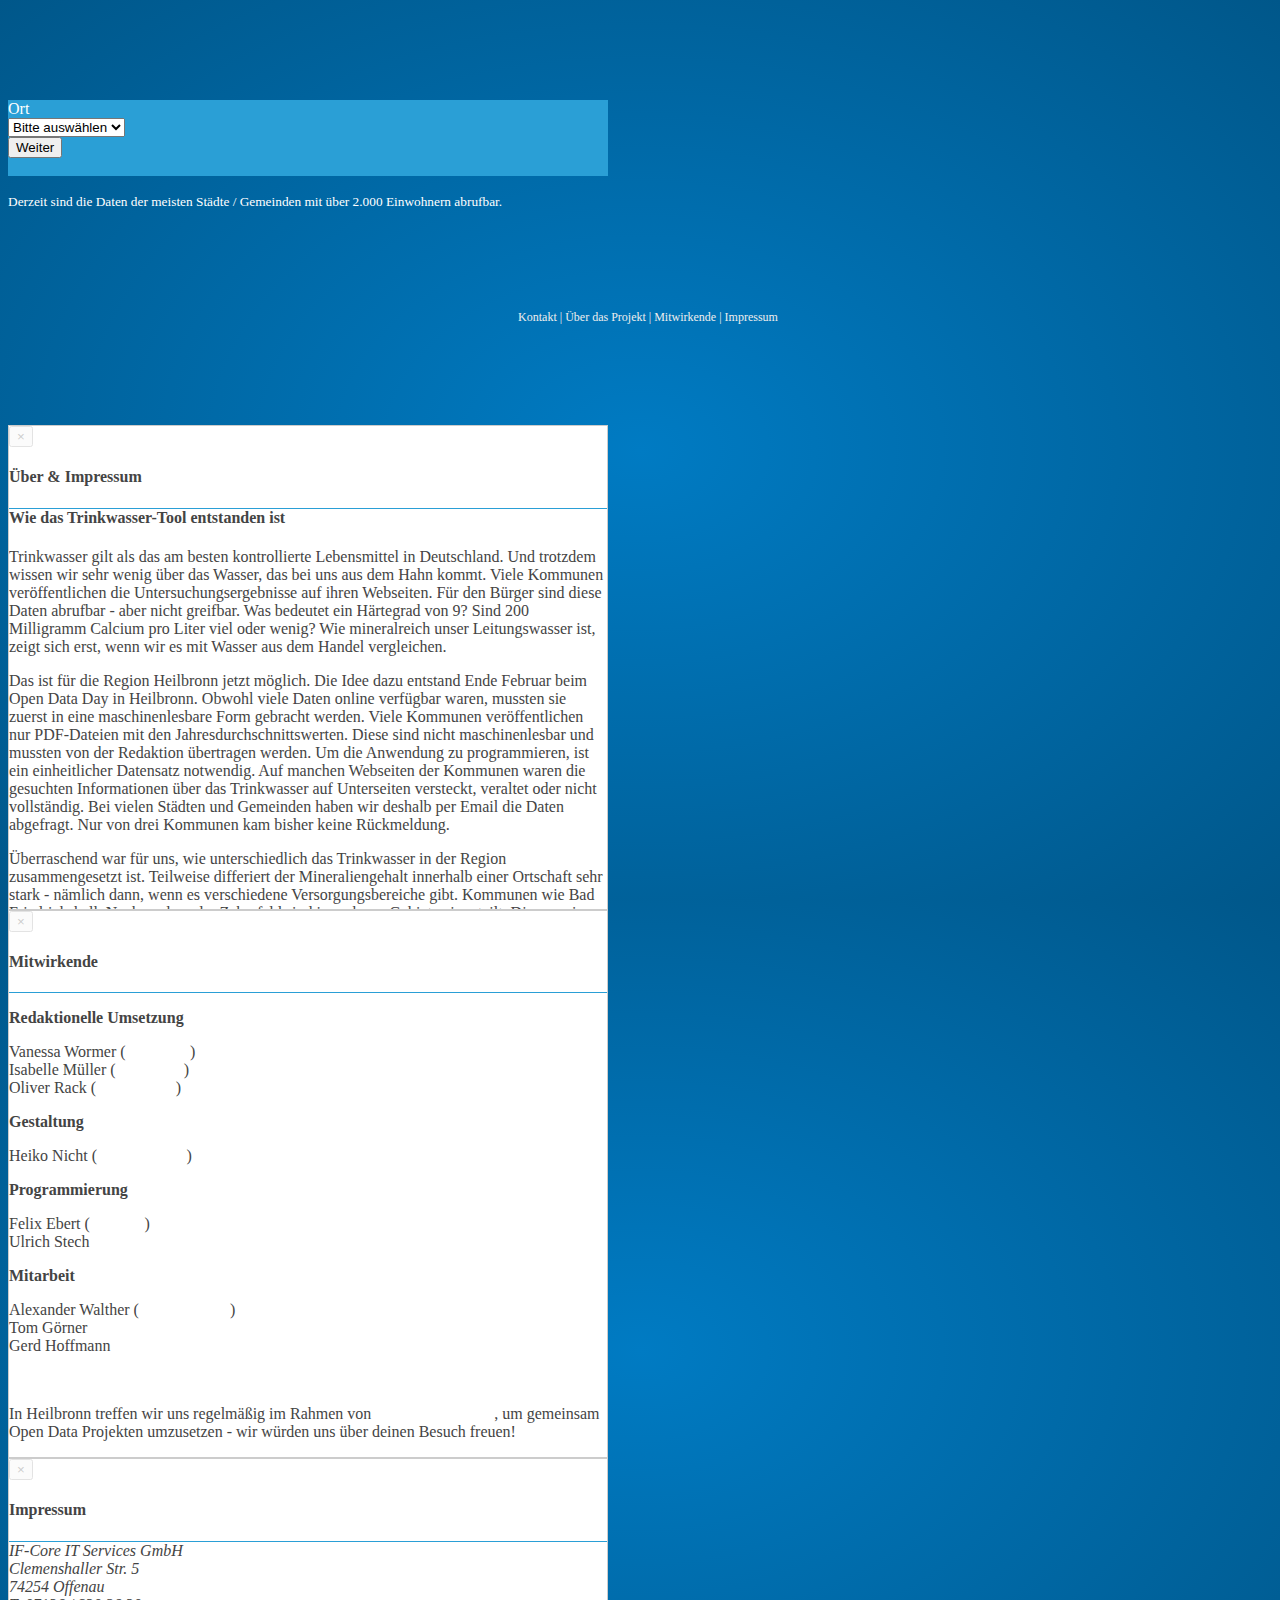
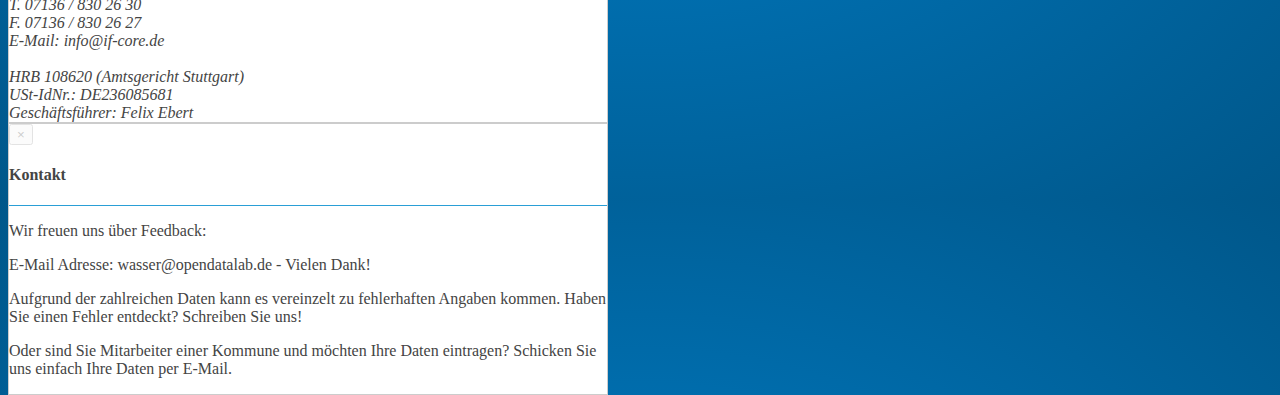
<file: mannheim.html>
<!DOCTYPE html>
<html>
<head>
    <meta http-equiv="Content-Type" content="text/html; charset=UTF-8"/>
    <meta charset="utf-8"/>
    <meta name="viewport" content="width=device-width, initial-scale=1.0">
    <meta http-equiv="X-UA-Compatible" content="IE=edge">

    <title>Was steckt in meinem Leitungswasser?</title>
    <meta name="description"
          content="Weißt du eigentlich, wie gut das Trinkwasser an deinem Wohnort ist? Hier kannst du es herausfinden - für die Region Rhein-Neckar"/>

    <link rel="stylesheet" href="css/3632ede4.tw-mannheim.min.css">

    <!--[if gte IE 9]>
    <style type="text/css">
        .gradient {
            filter: none;
        }
    </style>
    <![endif]-->
</head>
<body class="bg-gradient state-1">
<div class="container">
    <div class="pull-right hidden-xs">
        <h1 style="display:none">
            <small>Region Rhein-Neckar</small>
        </h1>
    </div>
    <h1 style="display:none">Was steckt in meinem Leitungswasser?</h1>

    <div class="choose-location">
        <div class="well choose-location-well">
            <form class="form-horizontal form-choose-location" role="form">
                <div class="form-group select-city">
                    <label for="city" class="col-sm-2 control-label">Ort</label>

                    <div class="col-sm-10">
                        <select id="city" class="city form-control">
                            <option value="">Bitte auswählen</option>
                        </select>
                    </div>
                </div>
                <div class="form-group select-district" style="display:none;">
                    <label for="district" class="col-sm-2 control-label">Ortsteil</label>

                    <div class="col-sm-10">
                        <select id="district" class="district form-control">
                        </select>
                    </div>
                </div>
                <div class="form-group select-street" style="display:none;">
                    <label for="streetZone" class="col-sm-2 control-label">Straße</label>

                    <div class="col-sm-10">
                        <select id="streetZone" class="streetZone form-control">
                        </select>
                    </div>
                </div>
                <div class="form-group">
                    <div class="col-sm-offset-2 col-sm-10">
                        <button type="submit" class="btn btn-warning">
                            <span class="glyphicon glyphicon-chevron-right"></span> Weiter
                        </button>
                    </div>
                </div>
            </form>
            <br/>
        </div>

        <p>
            <small>Derzeit sind die Daten der meisten Städte / Gemeinden mit über 2.000 Einwohnern abrufbar.</small>
        </p>
    </div>

    <div class="results" style="display:none;">
        <form class="form-inline form-choose-location-quick">
            <div class="form-group">
                <select class="city form-control"></select>
            </div>
            <div class="form-group select-district">
                <select class="district form-control"></select>
            </div>
            <div class="form-group select-street">
                <select class="streetZone form-control"></select>
            </div>
        </form>


        <ul class="nav nav-tabs responsive">
            <li class="nav-li-main"><a data-toggle="tab" data-attribute="natrium">Natrium</a></li>
            <li class="nav-li-main"><a data-toggle="tab" data-attribute="kalium">Kalium</a></li>
            <li class="nav-li-main"><a data-toggle="tab" data-attribute="calcium">Calcium</a></li>
            <li class="nav-li-main"><a data-toggle="tab" data-attribute="magnesium">Magnesium</a></li>
            <li class="nav-li-main"><a data-toggle="tab" data-attribute="chlorid">Chlorid</a></li>
            <li class="nav-li-main"><a data-toggle="tab" data-attribute="nitrat">Nitrat</a></li>
            <li class="nav-li-main"><a data-toggle="tab" data-attribute="sulfat">Sulfat</a></li>
            <li class="nav-li-main"><a data-toggle="tab" data-attribute="hardness">Härte</a></li>
            <li class="nav-li-main"><a data-toggle="tab" data-attribute="info"><span
                    class="glyphicon glyphicon-info-sign"></span> Fragen und Antworten</a></li>
        </ul>

        <div class="alert alert-warning result-without-value" style="display:none;">
            Es liegen leider keine Werte für diesen Inhaltsstoff vor.
        </div>

        <div class="result-with-value">
            <div class="row">
                <div class="col-lg-12 col-md-12">
                    <div class="section section-explanation">
                        <div class="row gauge-glass-container" style="display:none;">
                            <div class="col-lg-6 col-md-6 col-sm-6 col-xs-7">
                                <div class="attribute-description attribute-description-natrium" style="display:none;">
                                    <p>Natrium reguliert den Wasserhaushalt.</p>

                                    <p>Wieviel Natrium für wen geeignet ist, hängt stark vom Einzelnen ab: Sportlern ist
                                        natriumreiches Wasser zu empfehlen, Menschen mit Bluthochdruck oder Säuglinge
                                        sollten natriumarmes Wasser (weniger als 20 Milligramm pro Liter) trinken.</p>

                                    <p>Ein Mangel an Natrium äußert sich in körperlicher Schwäche, Übelkeit und
                                        Muskelkrämpfen bis hin zum Kreislaufkollaps.</p>

                                    <p>Empfohlen sind mindestens 550 mg Natrium pro Tag. Für eine ärztlich empfohlene
                                        natriumarme Ernährung oder für Säuglinge sind weniger als 20 mg/l Natrium
                                        geeignet.</p>
                                </div>
                                <div class="attribute-description attribute-description-kalium" style="display:none;">
                                    <p>Kalium hält den Wasser- und Elektrolythaushalt im Gleichgewicht, reguliert den
                                        Blutdruck und ist wichtig für einen regelmäßigen Herzschlag sowie die
                                        Nerven.</p>

                                    <p>Zu einem Kaliummangel kann es nach größeren Flüssigkeitsverlusten, z. B. durch
                                        lang andauernde Durchfallerkrankungen, Erbrechen
                                        oder längere Einnahme von Entwässerungs- und Abführmitteln.</p>

                                    <p>Ein zu hoher Kaliumgehalt im Blut kann zu Herzversagen führen, da Kalium die
                                        Kontraktion des Herzmuskels hemmt.</p>
                                </div>
                                <div class="attribute-description attribute-description-calcium" style="display:none;">
                                    <p>Calcium wird zur Bildung der Knochen und Zähne gebraucht. Auch für die Muskeln
                                        und die Blutgerinnung ist Calcium wichtig.</p>

                                    <p>An Calcium mangelt es oft, was was zu einer Verringerung der Knochenfestigkeit
                                        und damit zu Osteoporose führen kann.</p>
                                </div>
                                <div class="attribute-description attribute-description-magnesium"
                                     style="display:none;">
                                    <p>Magnesium beeinflusst den Energiestoffwechsel, das Zusammenspiel von Nerven auf
                                        Muskeln, für den Eiweißaufbau sowie und die
                                        Knochenmineralisation. Außerdem ist es für die Aktivierung von über 300 Enzymen
                                        im Stoffwechsel verantwortlich.</p>

                                    <p>Ein Zuviel an Magnesium ist sehr unwahrscheinlich. In großen Mengen bewirkt der
                                        Mineralstoff einen weicheren Stuhl.</p>
                                </div>
                                <div class="attribute-description attribute-description-chlorid" style="display:none;">
                                    <p>Chlorid ist ein Bestandteil von Kochsalz und ist daher für die Regulation des
                                        Wasserhaushaltes mitverantwortlich. Auch für die
                                        Nerven, das Herz und die Muskeln sowie den Säure-Basenhaushalt ist Chlorid
                                        wichtig.</p>

                                    <p>Da es in vielen Lebensmitteln vorkommt, wird meist mehr als genügend Chlorid
                                        aufgenommen. Eine dauerhafte Überversorgung mit
                                        Chlorid kann zu Bluthochdruck führen.</p>
                                </div>
                                <div class="attribute-description attribute-description-nitrat" style="display:none;">
                                    <p>Nitrat wird im Körper in giftiges Nitrit umgewandelt. Zudem können aus Nitriten
                                        krebserregende Nitrosamine entstehen.</p>

                                    <p>Das Nitrit selbst kann eine Sauerstoffunterversorgung aller Organe und Gewebe
                                        bewirken. Säuglinge sind hierfür besonders anfällig.</p>

                                    <p>Daher beträgt der Grenzwert in Mineralwasser 50 mg/l. Die im Trinkwasser der
                                        Region enthaltenen Nitratwerte liegen mit 5 bis 38 mg/l unter dem Grenzwert und
                                        sind daher als unbedenklich einzustufen.</p>

                                    <p>Zum Vergleich: Bodensee-Wasser enthält nur 4 mg Nitrat pro Liter.</p>
                                </div>
                                <div class="attribute-description attribute-description-sulfat" style="display:none;">
                                    <p>Sulfate wirken verdauungsfördernd, ab einem Gehalt von 1200 mg/l sogar
                                        abführend.</p>

                                    <p>Enthält ein Mineralwasser mehr als 1200 mg/l und gleichzeitig hohe
                                        Kontentrationen an Mineralstoffen wie Magnesium, Calcium,
                                        Flourid, Hydrogencarbonat sowie Kohlendioxid, wird es als Heilwasser
                                        bezeichnet.</p>

                                    <p>Säuglinge und Patienten mit Erkrankungen des Verdauungstraktes und Neigung zur
                                        Bildung von Harnsäuresteinen sollten jedoch wenig
                                        Sulfat zu sich nehmen (Gehalt < 240 mg/l).</p>

                                    <p>Doch auch Wasser mit wenig Sulfat hat etwas Gutes: Es wird geschmacklich meist
                                        positiv empfunden. Hohe Sulfatgehalte hingegen
                                        äußern sich in einem süßen bis bitterem Geschmack.</p>
                                </div>
                                <br/>

                                <p>
                                    <button type="button" class="btn btn-warning switch-to-section hidden-xs"
                                            data-section="compare"><span
                                            class="glyphicon glyphicon-chevron-right"></span> Vergleich mit
                                        Mineralwasser
                                    </button>
                                </p>
                            </div>
                            <div class="col-lg-6 col-md-6 col-sm-6 col-xs-5">
                                <svg class="gauge-glass-img pull-right" xmlns="http://www.w3.org/2000/svg" version="1.1"
                                     viewBox="0 0 186 837" preserveAspectRatio="xMinYMin meet">
                                    <text class="gauge-unit" x="78" y="175" text-anchor="left">mg/l</text>

                                    <path class="gauge-glass"
                                          d="M145.993,832.667H38.398
											c-16.112,0-15.916-16.613-15.916-16.613V158.107c-8.89,0-16.094-7.203-16.094-16.092v-7.179c0-8.887,7.204-16.094,16.094-16.094
											h139.661c8.887,0,16.094,7.207,16.094,16.094v7.179c0,8.889-7.207,16.092-16.094,16.092l-0.178,657.84
											C161.966,815.947,162.999,832.667,145.993,832.667z"/>

                                    <g class="gauge-values">
                                        <defs>
                                            <clipPath id="cut-off-top">
                                                <rect class="gauge-value-bubble-cut" x="34" y="822" width="116"
                                                      height="0"/>
                                            </clipPath>

                                            <pattern id="range-indicator" x="8" y="8" width="8" height="8"
                                                     patternUnits="userSpaceOnUse">
                                                <line class="range-indicator" x1="0" x2="8" y1="8" y2="0"/>
                                            </pattern>
                                        </defs>

                                        <rect class="gauge-value" x="34.5" y="822" width="115" height="0"/>
                                        <path class="gauge-value-bubbles" clip-path="url(#cut-off-top)"
                                              d="M149.469,324.376H34.005v482.118c0,0-0.174,14.819,14.195,14.819h86.875
												c15.169,0,14.247-14.912,14.247-14.912L149.469,324.376z M73.76,741.827c-3.763,0-6.814-3.05-6.814-6.813s3.052-6.813,6.814-6.813
												c3.764,0,6.812,3.05,6.812,6.813S77.524,741.827,73.76,741.827z M105.182,801.029c-11.289,0-20.439-9.15-20.439-20.439
												c0-11.288,9.15-20.439,20.439-20.439c11.29,0,20.441,9.151,20.441,20.439C125.623,791.879,116.472,801.029,105.182,801.029z
												 M117.668,739.558c-9.198,0-16.653-7.457-16.653-16.653s7.455-16.658,16.653-16.658c9.196,0,16.653,7.462,16.653,16.658
												S126.864,739.558,117.668,739.558z"/>

                                        <rect class="gauge-value-2" x="34.5" y="822" width="115" height="0"
                                              fill="url(#range-indicator)"/>
                                    </g>

                                    <g class="gauge-bubbles">
                                        <path
                                                d="M141.745,24.696c0,11.292-9.15,20.441-20.442,20.441c-11.287,0-20.437-9.149-20.437-20.441
												c0-11.288,9.149-20.439,20.437-20.439C132.595,4.257,141.745,13.409,141.745,24.696z"/>
                                        <path
                                                d="M106.921,92.833c0,3.763-3.048,6.813-6.814,6.813c-3.763,0-6.813-3.05-6.813-6.813
												c0-3.762,3.05-6.812,6.813-6.812C103.873,86.021,106.921,89.071,106.921,92.833z"/>
                                        <path
                                                d="M84.963,59.335c0,9.198-7.457,16.658-16.658,16.658c-9.192,0-16.651-7.459-16.651-16.658
												c0-9.194,7.459-16.651,16.651-16.651C77.506,42.684,84.963,50.141,84.963,59.335z"/>
                                    </g>

                                    <g class="gauge-lines"></g>

                                    <line class="average-indicator" x1="36" x2="68" y1="822" y2="822"></line>
                                </svg>

                                <ul class="gauge-description gauge-glass-description pull-right list-unstyled"
                                    style="max-width:200px;">
                                    <li class="highlight"><strong>Wert: <span class="gauge-value"></span> mg/l</strong>
                                    </li>
                                    <li>Grenzwert: <span class="gauge-legal-limit"></span></li>
                                    <li>Durchschnitt: <span class="gauge-average-value"></span> mg/l<br/>
                                        <small>(Region Rhein-Neckar, rote Linie)</small>
                                    </li>
                                    <li class="gauge-daily-dosis-container">Tagesbedarf: <span
                                            class="gauge-daily-dosis">~</span></li>
                                </ul>
                            </div>
                        </div>

                        <div class="row gauge-bar-container" style="display:none;">
                            <div class="col-lg-5 col-md-5 col-sm-12 col-xs-12">
                                <p>Die Wasserhärte gibt an, wie weich oder hart ein Wasser ist. Je mehr Calcium und
                                    Magnesium in einem Wasser enthalten sind, desto härter ist es.</p>

                                <p>Hartes Wasser kann in Küche und Bad Kalkflecken verursachen. Wegen seinem hohen
                                    Calcium- und Magnesiumgehalt ist es gesünder als weiches Wasser.<br/>(Calcium:
                                    Aufbau von Knochen und Zähnen, Magnesium: Aufbau von Muskeln und Nerven)</p>
                            </div>
                            <div class="col-lg-7 col-md-7 col-sm-12 col-xs-12">
                                <div style="padding-right:34px">
                                    <img src="img/haushalt.svg" class="pull-right hidden-xs"/>
                                    <table class="table table-gauge-description gauge-description gauge-bar-description">
                                        <tr>
                                            <th style="border:none;"><strong class="highlight">Wert</strong></th>
                                            <td style="border:none;"><strong class="highlight"><span
                                                    class="gauge-value"></span> °dH</strong></td>
                                        </tr>
                                        <tr>
                                            <th>Restalkalität</th>
                                            <td><span class="gauge-value-ra"></span> °dH</strong></td>
                                        </tr>
                                        <tr>
                                            <th>Bereich</th>
                                            <td><span class="gauge-value-label"></span></td>
                                        </tr>
                                        <tr>
                                            <th>Durchschnitt<br/>
                                                <small>Region Rhein-Neckar</small>
                                            </th>
                                            <td><span class="gauge-average-value"></span> °dH</td>
                                        </tr>
                                    </table>

                                    <p><br/></p>
                                    <svg class="gauge-bar-img" xmlns="http://www.w3.org/2000/svg" version="1.1"
                                         viewBox="0 0 750 136" preserveAspectRatio="xMinYMin meet">
                                        <defs>
                                            <pattern id="hardness-range-indicator" x="6" y="6" width="6" height="6"
                                                     patternUnits="userSpaceOnUse">
                                                <line class="range-indicator-bar" x1="0" x2="6" y1="6" y2="0"/>
                                            </pattern>
                                        </defs>

                                        <g class="gauge-bars"></g>
                                        <g class="gauge-bar-labels"></g>

                                        <g class="gauge-value-indicators">
                                            <rect class="gauge-bar-range-indicator" x="63.5" y="64" width="25"
                                                  height="40" fill="url(#hardness-range-indicator)"/>
                                            <circle class="gauge-bar-ball" cx="63.5" cy="84" r="13"/>
                                        </g>
                                    </svg>
                                </div>
                            </div>
                        </div>

                        <p><br/></p>

                        <p>
                            <button type="button"
                                    class="btn btn-warning switch-to-section hidden-md hidden-lg hidden-sm"
                                    data-section="compare"><span class="glyphicon glyphicon-chevron-right"></span>
                                Vergleich mit Mineralwasser
                            </button>
                        </p>
                    </div>

                    <div class="section section-compare" style="display:none;margin-top:-32px;">
                        <div class="row">
                            <div class="col-lg-5 col-md-5 col-sm-5 col-xs-12 compare-nav">
                                <button type="button" class="btn btn-primary btn-lg btn-block active"
                                        data-water="volvic">Volvic
                                </button>
                                <button type="button" class="btn btn-primary btn-lg btn-block" data-water="wueteria">
                                    Wüteria Heiligenquelle
                                </button>
                                <button type="button" class="btn btn-primary btn-lg btn-block" data-water="teusser">
                                    Teusser Naturell
                                </button>
                                <button type="button" class="btn btn-primary btn-lg btn-block" data-water="vittel">
                                    Vittel
                                </button>
                                <button type="button" class="btn btn-primary btn-lg btn-block" data-water="self"
                                        style="margin-top:2em;">mein Leitungswasser
                                </button>

                                <p><br/></p>
                            </div>
                            <div class="col-lg-7 col-md-7 col-sm-7 col-xs-12">
                                <div class="row">
                                    <div class="col-lg-3 col-md-3 hidden-sm hidden-xs"></div>
                                    <div class="col-lg-5 col-md-5 col-sm-6 col-xs-6">
                                        <div class="gauge-description gauge-glass-description" style="margin-top:38px;">
                                            <table class="table table-gauge-description">
                                                <tr>
                                                    <th style="border:none;"><strong
                                                            class="comparison-water-label highlight">-</strong></th>
                                                    <td style="border:none;min-width:80px;"><strong
                                                            class="comparison-water-value highlight">-</strong></td>
                                                </tr>
                                                <tr>
                                                    <th>mein Leitungswasser</th>
                                                    <td><span class="comparison-water-value-self"></span><br/>
                                                        <small>(rote Linie)</small>
                                                    </td>
                                                </tr>
                                                <tr class="gauge-daily-dosis-container">
                                                    <th>Tagesbedarf</th>
                                                    <td><span class="gauge-daily-dosis">~</span></td>
                                                </tr>
                                            </table>

                                            <br/><br/>

                                            <div class="attribute-description attribute-description-natrium"
                                                 style="display:none;">
                                                <p>Natrium reguliert den Wasserhaushalt.</p>

                                                <p>Sportlern ist natriumreiches Wasser zu empfehlen, Menschen mit
                                                    Bluthochdruck oder Säuglinge sollten natriumarmes Wasser
                                                    trinken.<br/><em>(weniger als 20 mg/l)</em></p>
                                            </div>
                                            <div class="attribute-description attribute-description-kalium"
                                                 style="display:none;">
                                                <p>Kalium hält den Wasser- und Elektrolythaushalt im Gleichgewicht,
                                                    reguliert den Blutdruck und ist wichtig für einen regelmäßigen
                                                    Herzschlag sowie die Nerven.</p>
                                            </div>
                                            <div class="attribute-description attribute-description-calcium"
                                                 style="display:none;">
                                                <p>Calcium wird zur Bildung der Knochen und Zähne gebraucht.</p>

                                                <p>Auch für die Muskeln und die Blutgerinnung ist Calcium wichtig.</p>
                                            </div>
                                            <div class="attribute-description attribute-description-magnesium"
                                                 style="display:none;">
                                                <p>Magnesium beeinflusst den Energiestoffwechsel, das Zusammenspiel von
                                                    Nerven auf Muskeln, für den Eiweißaufbau sowie und die
                                                    Knochenmineralisation.</p>
                                            </div>
                                            <div class="attribute-description attribute-description-chlorid"
                                                 style="display:none;">
                                                <p>Chlorid ist für Regulation des Wasserhaushaltes, die Nerven, das Herz
                                                    und die Muskeln sowie den Säure-Basenhaushalt wichtig.</p>

                                                <p>Da Chlorid ein Bestandteil von Kochsalz ist, wird über die Nahrung
                                                    meist mehr als genügend Chlorid aufgenommen.</p>
                                            </div>
                                            <div class="attribute-description attribute-description-nitrat"
                                                 style="display:none;">
                                                <p>Nitrat wird im Körper in giftiges Nitrit umgewandelt. Zudem können
                                                    aus Nitriten krebserregende Nitrosamine entstehen.</p>

                                                <p>Das Nitrit selbst kann eine Sauerstoffunterversorgung aller Organe
                                                    und Gewebe bewirken. Säuglinge sind hierfür besonders anfällig.</p>
                                            </div>
                                            <div class="attribute-description attribute-description-sulfat"
                                                 style="display:none;">
                                                <p>Sulfate wirken verdauungsfördernd, ab einem Gehalt von 1200 mg/l
                                                    sogar abführend.</p>
                                            </div>
                                        </div>
                                    </div>
                                    <div class="col-lg-4 col-md-4 col-sm-6 col-xs-6">
                                        <svg class="bottle-img pull-right" xmlns="http://www.w3.org/2000/svg"
                                             version="1.1" viewBox="0 0 258 837" preserveAspectRatio="xMinYMin meet">
                                            <text class="gauge-unit" x="78" y="220" text-anchor="left"></text>

                                            <g class="gauge-values">
                                                <defs>
                                                    <clipPath id="bottle-cut-off-top">
                                                        <rect class="gauge-value-bubble-cut" x="0" y="822" width="258"
                                                              height="0"/>
                                                    </clipPath>
                                                </defs>

                                                <rect class="gauge-value" x="20" y="822" width="216" height="0"/>
                                                <path class="gauge-value-bubbles" clip-path="url(#bottle-cut-off-top)"
                                                      fill="#FFFFFF" d="M232.801,703.685c-3.221-3.223-6.781-2.344-6.781-10.338c0-4.859,8.305-2.204,8.982-17.284
														c0.678-15.082-0.407-147.848-0.407-147.848l-214.461-0.101c0,16.436,0,152.186,0,152.186s-1.015,4.405,5.085,7.962
														c2.542,1.187,4.915,3.391,4.407,6.781c-0.509,3.386-3.898,4.236-5.424,6.606c-1.524,2.372-4.915,2.372-4.576,16.776l0.341,28.638
														c0,0,3.047,32.195,16.604,46.261c13.558,14.065,27.112,27.79,48.805,26.604c21.688-1.187,35.415-18.641,47.448-13.219
														c12.03,5.422,33.722,20.335,53.716,9.999c19.994-10.338,49.985-18.302,49.985-84.05
														C236.526,708.768,236.021,706.903,232.801,703.685z M94.626,716.209c-10.069,0-18.236-8.164-18.236-18.234
														c0-10.071,8.167-18.236,18.236-18.236c10.073,0,18.236,8.165,18.236,18.236C112.863,708.045,104.7,716.209,94.626,716.209z
														 M123.351,764.837c-3.36,0-6.079-2.719-6.079-6.077c0-3.357,2.719-6.078,6.079-6.078c3.354,0,6.077,2.721,6.077,6.078
														C129.428,762.118,126.706,764.837,123.351,764.837z M168.546,743.735c-8.206,0-14.86-6.653-14.86-14.857
														c0-8.205,6.654-14.856,14.86-14.856s14.856,6.651,14.856,14.856C183.403,737.082,176.752,743.735,168.546,743.735z"/>
                                            </g>

                                            <g class="gauge-lines"></g>

                                            <line class="average-indicator" x1="20" x2="60" y1="819" y2="819"></line>

                                            <g>
                                                <path fill="none" stroke="#FFFFFF" stroke-width="2"
                                                      stroke-miterlimit="10" d="M6.104,719.749l0.382,32.207c0,0,3.43,36.212,18.676,52.031
														c15.249,15.819,30.495,31.257,54.89,29.922c24.395-1.335,39.833-20.964,53.365-14.866c13.529,6.1,37.927,22.871,60.414,11.246
														c22.492-11.626,56.225-20.584,56.225-94.532c0-26.871-0.57-28.969-4.193-32.589c-3.622-3.623-7.623-2.635-7.623-11.626
														c0-5.467,9.34-2.479,10.1-19.439c0.765-16.963,0-366.307,0-366.307s0-4.384-2.477-6.099s-4.575-0.762-4.575-10.864
														c0-4.574,0-5.526,0-5.526s-0.571-3.241,3.052-3.623c3.618-0.38,4.953-9.147,4-17.914c-0.952-8.767-11.623-40.023-57.366-81.191
														c-13.246-13.244-17.916-17.343-17.916-17.343H83.672c0,0-40.024,35.259-55.65,57.367c-15.628,22.109-28.971,46.123-17.154,58.128
														c1.526,1.526,3.812,0,3.812,9.911c0,3.241-0.38,4.765-0.38,4.765s1.144,2.479-2.479,4.002c-3.621,1.526-5.146,0.573-5.146,19.06
														s0,360.399,0,360.399s-1.142,4.955,5.719,8.956c2.859,1.335,5.526,3.813,4.956,7.625c-0.573,3.812-4.384,4.765-6.099,7.432
														C9.536,703.548,5.722,703.548,6.104,719.749z"/>
                                                <path fill="#FFFFFF" d="M177.759,155.542c0,0.842-0.854,1.524-1.902,1.524H80.555c-1.047,0-1.899-0.682-1.899-1.524v-4.701
														c0-0.842,0.852-1.524,1.899-1.524h95.302c1.048,0,1.902,0.682,1.902,1.524V155.542z"/>
                                                <path fill="none" stroke="#FFFFFF" stroke-width="2"
                                                      stroke-miterlimit="10" d="M173.188,96.629c0-0.748-0.683-1.351-1.528-1.351H84.627
														c-0.842,0-1.523,0.604-1.523,1.351v45.5c0,0.746,0.682,1.352,1.523,1.352h87.033c0.846,0,1.528-0.606,1.528-1.352V96.629z"/>
                                                <path fill="#2a9fd6" d="M98.822,25.035c0,10.071,8.168,18.234,18.236,18.234c10.074,0,18.235-8.163,18.235-18.234
														s-8.161-18.236-18.235-18.236C106.99,6.799,98.822,14.964,98.822,25.035z"/>
                                                <path fill="#2a9fd6" d="M116.198,113.161c0,3.358,2.719,6.077,6.079,6.077c3.353,0,6.075-2.719,6.075-6.077
														c0-3.357-2.723-6.079-6.075-6.079C118.917,107.082,116.198,109.803,116.198,113.161z"/>
                                                <path fill="#2a9fd6" d="M134.057,72.761c0,8.205,6.658,14.858,14.86,14.858c8.206,0,14.86-6.654,14.86-14.858
														c0-8.204-6.654-14.856-14.86-14.856C140.715,57.906,134.057,64.557,134.057,72.761z"/>
                                            </g>
                                        </svg>
                                    </div>
                                </div>
                            </div>
                        </div>
                        <p><br/></p>

                        <p><br/></p>

                        <p>
                            <button type="button" class="btn btn-warning switch-to-section" data-section="explanation">
                                <span class="glyphicon glyphicon-chevron-left"></span> Zurück
                            </button>
                        </p>
                        <p><br/></p>

                        <p>
                            <small>Beispielhaft wurden zwei überregional bekannte Wasser sowie zwei Wasser aus dem
                                Landkreis Heilbronn ausgewählt. Alle vier sind stille Mineralwasser.
                            </small>
                        </p>
                    </div>

                    <div class="section section-map" style="display:none;">
                        <div class="alert alert-warning">Die Karte steht derzeit nur für die Stadt Heilbronn zur
                            Verfügung und befindet sich noch in einem experimentellen Stadium.
                        </div>

                        <p>Die Straßen mit den niedrigsten Werten sind tiefblau, die Straßen mit den höchsten Werten rot
                            eingefärbt.</p>

                        <svg class="map-img" style="width:600px;height:600px;" xmlns="http://www.w3.org/2000/svg"
                             version="1.1" viewBox="0 0 1170 1170" preserveAspectRatio="xMinYMin meet">
                            <g class="areas"></g>
                            <g class="zones"></g>
                        </svg>
                    </div>
                </div>
            </div>
        </div>

        <div class="info-container">
            <div class="row">
                <div class="col-lg-6 col-md-6 col-sm-12 col-xs-12">
                    <div class="panel panel-default">
                        <div class="panel-heading">
                            <h4 class="panel-title">Information zu <span class="zone-id"></span></h4>
                        </div>
                        <div class="panel-body">
                            <p class="zone-year-container">
                                Die Daten stammen aus dem Jahr <span class="zone-data-year"></span>
                            </p>

                            <p>
                                <span class="zone-description"></span>
                            </p>
                        </div>
                    </div>

                    <div class="panel-group" id="accordion">
                        <div class="panel panel-default">
                            <div class="panel-heading">
                                <h4 class="panel-title">
                                    <a data-toggle="collapse" data-parent="#accordion" href="#collapseTwo"> Warum
                                        verzichten manche Kommunen auf die Beimischung von Bodenseewasser? </a>
                                </h4>
                            </div>
                            <div id="collapseTwo" class="panel-collapse collapse">
                                <div class="panel-body">
                                    <p>Günstiger ist es für die Kommunen, wenn sie ihr Trinkwasser ausschließlich aus
                                        eigenen Quellen beziehen.</p>

                                    <p>Die Gemeinde Jagsthausen beispielsweise versorgt ihre Einwohner zu 100 Prozent
                                        mit Eigenwasser.</p>
                                    <blockquote>
                                        <p>“Wir haben hier ordentliches Wasser, das zwar hart ist. Aber wir sehen keinen
                                            Anlass für eine Beimischung von Fremdwasser, wie
                                            es andere Kommunen tun”</p>
                                        <footer>Bürgermeister Roland Halter</footer>
                                    </blockquote>
                                    <p>Beschwerden aus der Gemeinde gäbe es keine, viele Einwohner hätten eine
                                        Enthärtungsanlage. Eine Anbindung an Bodenseewasser sei
                                        im Fall von Jagsthausen mit hohen Investitionskosten verbunden und derzeit kein
                                        Thema.</p>
                                </div>
                            </div>
                        </div>
                        <div class="panel panel-default">
                            <div class="panel-heading">
                                <h4 class="panel-title">
                                    <a data-toggle="collapse" data-parent="#accordion" href="#collapseThree"> Warum
                                        schmeckt mein Trinkwasser nicht so gut wie
                                        Mineralwasser? </a>
                                </h4>
                            </div>
                            <div id="collapseThree" class="panel-collapse collapse">
                                <div class="panel-body">
                                    <p>Der Geschmack von Wasser wird durch die in ihm enthaltenen Mineralien
                                        bestimmt.</p>

                                    <p>Wasser mit viel Natrium und Kalium, wird als salziger im Geschmack empfunden.
                                        Natriumarmes Wasser hingegen schmeckt milder.</p>

                                    <p>Ein unangenehmer Geschmack kann entstehen, wenn die Rohrleitungen im Gebäude
                                        verunreinigt sind. Die Stadtwerke kontrollieren
                                        die Trinkwasserqualität nur bis zur jeweiligen Haustüre. Im Haus liegt die
                                        Verantwortung beim Gebäudeeigentümer.</p>
                                </div>
                            </div>
                        </div>
                        <div class="panel panel-default">
                            <div class="panel-heading">
                                <h4 class="panel-title">
                                    <a data-toggle="collapse" data-parent="#accordion" href="#collapseFour"> Was
                                        bedeutet die Wasserhärte für mich?</a>
                                </h4>
                            </div>
                            <div id="collapseFour" class="panel-collapse collapse">
                                <div class="panel-body">
                                    <p>Überall dort, wo hartes Wasser langsam fließt oder auf über 60 Grad erhitzt wird,
                                        setzt sich Kalk ab. In Küche und Bad entstehen
                                        so Kalkflecken, beim Wäschewaschen ist mehr Waschmittel nötig, manche
                                        Haushaltsgeräte müssen regelmäßig entkalkt werden. Dies gilt ab
                                        einem Wasserhärtegrad von 21.</p>

                                    <p>Gesundheitlich birgt hartes Wasser keine Gefahren, im Gegenteil:
                                        wegen des hohen Calcium- und Magnesiumgehaltes ist es gesünder als weiches
                                        Wasser.</p>
                                </div>
                            </div>
                        </div>
                        <div class="panel panel-default">
                            <div class="panel-heading">
                                <h4 class="panel-title">
                                    <a data-toggle="collapse" data-parent="#accordion" href="#collapseSix"> Wie
                                        entstehen die verschiedenen Härtegrade?</a>
                                </h4>
                            </div>
                            <div id="collapseSix" class="panel-collapse collapse">
                                <div class="panel-body">
                                    <p>Der Geschmack von Wasser wird durch die in ihm enthaltenen Mineralien
                                        bestimmt.</p>

                                    <p>Trinkwasser enthält verschiedene Mengen der Mineralstoffe Calcium und Magnesium -
                                        je nachdem ob es sich um Oberflächen-, Grund
                                        oder Quellwasser handelt.</p>

                                    <p>Je mehr Calcium und Magnesium im Wasser sind, desto härter ist es.</p>
                                </div>
                            </div>
                        </div>
                        <div class="panel panel-default">
                            <div class="panel-heading">
                                <h4 class="panel-title">
                                    <a data-toggle="collapse" data-parent="#accordion" href="#collapseSeven"> Einheit
                                        °dH - “Grad deutscher Härte”?</a>
                                </h4>
                            </div>
                            <div id="collapseSeven" class="panel-collapse collapse">
                                <div class="panel-body">
                                    <p>Die Einheit °dH (Grad deutscher Härte) ist veraltet, aber in der Praxis nach wie
                                        vor gebräuchlich. Neben °dH wird Millimol pro Liter (mmol/l) verwendet.</p>

                                    <p>Bereiche:</p>
                                    <ul>
                                        <li>weich: weniger als 1,5 Millimol Calciumcarbonat je Liter (entspricht weniger
                                            als 8,4 Grad deutscher Härte)
                                        </li>
                                        <li>mittel: 1,5 bis 2,5 Millimol Calciumcarbonat je Liter (entspricht 8,4 bis 14
                                            Grad deutscher Härte)
                                        </li>
                                        <li>hart: mehr als 2,5 Millimol Calciumcarbonat je Liter (entspricht mehr als 14
                                            Grad deutscher Härte)
                                        </li>
                                    </ul>
                                </div>
                            </div>
                        </div>
                    </div>
                </div>
            </div>
        </div>
    </div>

    <footer class="footer">
        <a data-toggle="modal" data-target="#contactDialog"><span class="glyphicon glyphicon-envelope"></span></a>
        <a data-toggle="modal" data-target="#contactDialog">Kontakt</a>
        |
        <a data-toggle="modal" data-target="#aboutDialog"><span class="glyphicon glyphicon-question-sign"></span></a>
        <a data-toggle="modal" data-target="#aboutDialog">Über das Projekt</a>
        |
        <a data-toggle="modal" data-target="#attributionDialog"><span class="glyphicon glyphicon-user"></span></a>
        <a data-toggle="modal" data-target="#attributionDialog">Mitwirkende</a>
        |
        <a data-toggle="modal" data-target="#imprintDialog"><span class="glyphicon glyphicon-info-sign"></span></a>
        <a data-toggle="modal" data-target="#imprintDialog">Impressum</a>
    </footer>
</div>

<div class="modal fade" id="aboutDialog" tabindex="-1">
    <div class="modal-dialog">
        <div class="modal-content">
            <div class="modal-header">
                <button type="button" class="close" data-dismiss="modal">&times;</button>
                <h4 class="modal-title">Über &amp; Impressum</h4>
            </div>
            <div class="modal-body">
                <div style="max-height:400px;overflow:scroll;">
                    <h4 style="margin-top:0;">Wie das Trinkwasser-Tool entstanden ist</h4>

                    <p>Trinkwasser gilt als das am besten kontrollierte Lebensmittel in Deutschland. Und trotzdem wissen
                        wir sehr wenig über das Wasser, das bei uns aus dem Hahn kommt. Viele Kommunen veröffentlichen
                        die Untersuchungsergebnisse auf ihren Webseiten. Für den Bürger sind diese Daten abrufbar - aber
                        nicht greifbar. Was bedeutet ein Härtegrad von 9? Sind 200 Milligramm Calcium pro Liter viel
                        oder wenig? Wie mineralreich unser Leitungswasser ist, zeigt sich erst, wenn wir es mit Wasser
                        aus dem Handel vergleichen.</p>

                    <p>Das ist für die Region Heilbronn jetzt möglich. Die Idee dazu entstand Ende Februar beim Open
                        Data Day in Heilbronn. Obwohl viele Daten online verfügbar waren, mussten sie zuerst in eine
                        maschinenlesbare Form gebracht werden. Viele Kommunen veröffentlichen nur PDF-Dateien mit den
                        Jahresdurchschnittswerten. Diese sind nicht maschinenlesbar und mussten von der Redaktion
                        übertragen werden. Um die Anwendung zu programmieren, ist ein einheitlicher Datensatz notwendig.
                        Auf manchen Webseiten der Kommunen waren die gesuchten Informationen über das Trinkwasser auf
                        Unterseiten versteckt, veraltet oder nicht vollständig. Bei vielen Städten und Gemeinden haben
                        wir deshalb per Email die Daten abgefragt. Nur von drei Kommunen kam bisher keine
                        Rückmeldung.</p>

                    <p>Überraschend war für uns, wie unterschiedlich das Trinkwasser in der Region zusammengesetzt ist.
                        Teilweise differiert der Mineraliengehalt innerhalb einer Ortschaft sehr stark - nämlich dann,
                        wenn es verschiedene Versorgungsbereiche gibt. Kommunen wie Bad Friedrichshall, Neckarsulm oder
                        Zaberfeld sind in mehrere Gebiete eingeteilt. Dies war in der Phase der Datenerhebung eine
                        besondere Herausforderung. Die Gebiete mussten teilweise noch den Straßen zugeordnet werden,
                        damit der Benutzer auch die korrekten Werte für seine eigene Straße angezeigt bekommt. Zu den
                        Trinkwasserpreisen bietet das Statistische Landesamt einen vollständigen Datensatz für alle
                        Landkreise - für die Trinkwasserqualität gibt es einen solchen öffentlichen Datensatz leider
                        nicht.</p>

                    <p>Der dieser Anwendung zugrundliegende Datensatz war deshalb ein aufwändiges Rechercheprojekt.
                        Nicht weniger aufwändig waren für die Entwickler Felix Ebert, Ulrich Stech und Tom Görner
                        Umsetzung und Visualisierung. Eine große Rolle spielten dabei Benutzerfreundlichkeit und Design.
                        Aus trockenen Zahlen sollte eine interaktive Grafik entstehen, durch die der Benutzer einen
                        Zugang zu seinem Trinkwasser bekommt. Für die grafischen Elemente war Heiko Nicht
                        verantwortlich.</p>

                    <p>Die Trinkwasser-Anwendung ist eine Beta-Version. Vor allem die Datenerhebung kann nie
                        abgeschlossen werden. Viele Kommunen veröffentlichen bald wieder die aktuellen Jahresmittelwerte
                        - diese sollen auch in unserer Anwendung aktualisiert werden. Wir sind dabei auf die Mitarbeit
                        der Rathäuser angewiesen und haben einen Kontaktbereich eingerichtet. Aufgrund des großen
                        Datensatzes kann es zu fehlerhaften Angaben kommen. Wer Auffälligkeifen entdeckt, kann uns
                        jederzeit kontaktieren. Wir freuen uns auch über Feedback.</p>

                    <p>Datensatz und Code der Anwendung sind öffentlich zugänglich und stehen unter einer Open
                        Source-Lizenz.</p>

                    <p>Du bist an weiteren Open Data Anwendungen interessiert oder möchtest selbst mitwirken? In
                        Heilbronn treffen wir uns regelmäßig im Rahmen von <a href="http://codefor.de">Code for
                            Germany</a>, um gemeinsam Open Data Projekten umzusetzen - wir würden uns über deinen Besuch
                        freuen!</p>
                </div>
            </div>
        </div>
    </div>
</div>

<div class="modal fade" id="attributionDialog" tabindex="-1">
    <div class="modal-dialog">
        <div class="modal-content">
            <div class="modal-header">
                <button type="button" class="close" data-dismiss="modal">&times;</button>
                <h4 class="modal-title">Mitwirkende</h4>
            </div>
            <div class="modal-body">
                <p><strong>Redaktionelle Umsetzung</strong></p>

                <p>
                    Vanessa Wormer (<a target="_blank" href="https://twitter.com/remrow">@remrow</a>)<br/>
                    Isabelle Müller (<a target="_blank" href="https://twitter.com/isa_mue">@isa_mue</a>)<br/>
                    Oliver Rack (<a target="_blank" href="https://twitter.com/isa_mue">@oliverrack</a>)
                </p>

                <p><strong>Gestaltung</strong></p>

                <p>
                    Heiko Nicht (<a target="_blank" href="https://twitter.com/HeikoNicht">@HeikoNicht</a>)
                </p>

                <p><strong>Programmierung</strong></p>

                <p>
                    Felix Ebert (<a target="_blank" href="https://twitter.com/femeb">@femeb</a>)<br/>
                    Ulrich Stech<br/>
                </p>

                <p><strong>Mitarbeit</strong></p>

                <p>
                    Alexander Walther (<a target="_blank" href="https://twitter.com/alexplus_de">@alexplus_de</a>)<br/>
                    Tom Görner<br/>
                    Gerd Hoffmann
                </p>
                <br/>

                <p>In Heilbronn treffen wir uns regelmäßig im Rahmen von <a href="http://codefor.de">Code for
                    Germany</a>, um gemeinsam Open Data Projekten umzusetzen - wir würden uns über deinen Besuch freuen!
                </p>
            </div>
        </div>
    </div>
</div>

<div class="modal fade" id="imprintDialog" tabindex="-1">
    <div class="modal-dialog">
        <div class="modal-content">
            <div class="modal-header">
                <button type="button" class="close" data-dismiss="modal">&times;</button>
                <h4 class="modal-title">Impressum</h4>
            </div>
            <div class="modal-body">
                <address>
                    IF-Core IT Services GmbH<br>
                    Clemenshaller Str. 5<br>
                    74254 Offenau<br>
                    T. 07136 / 830 26 30<br>
                    F. 07136 / 830 26 27<br>
                    E-Mail: info<!--nospam@blockscanners121987.de-->@if-core.de<br>
                    <br>
                    HRB 108620 (Amtsgericht Stuttgart)<br>
                    USt-IdNr.: DE236085681<br>
                    Geschäftsführer: Felix Ebert<br>
                </address>
            </div>
        </div>
    </div>
</div>

<div class="modal fade" id="contactDialog" tabindex="-1">
    <div class="modal-dialog">
        <div class="modal-content">
            <div class="modal-header">
                <button type="button" class="close" data-dismiss="modal">&times;</button>
                <h4 class="modal-title">Kontakt</h4>
            </div>
            <div class="modal-body">
                <p>Wir freuen uns über Feedback:</p>

                <p>E-Mail Adresse: wasser<!--nospam@blockscanners123987.de-->&#64;opendatalab.de - Vielen
                    Dank!</p>

                <p>Aufgrund der zahlreichen Daten kann es vereinzelt zu fehlerhaften Angaben kommen. Haben Sie einen
                    Fehler entdeckt? Schreiben Sie uns!</p>

                <p>Oder sind Sie Mitarbeiter einer Kommune und möchten Ihre Daten eintragen? Schicken Sie uns einfach
                    Ihre Daten per E-Mail.</p>
            </div>
        </div>
    </div>
</div>

<script src="js/21b279ac.tw-mannheim.min.js"></script>
<script type="text/javascript">
    $(document).ready(function () {
        tw.init();
    });
</script>
</body>
</html>
</file>
<file: css/3632ede4.tw-mannheim.min.css>
.card{background:0 0;border-color:#2a9fd6}.card-header{color:#fff;background-color:#2a9fd6}.card-header button{color:#fff}.accordion>.card{border-bottom:1px solid #2a9fd6!important;border-radius:4px!important}.modal-header{border-bottom:1px solid #2a9fd6}.modal-header .close{color:#000;opacity:.2}.modal-content h4,.modal-content h5{color:#444}.modal-content{background-color:#fff;color:#444;border:1px solid #999;border:1px solid rgba(0,0,0,.2)}body,html{width:100%;height:100%}body{color:#fff}.navbar{border-radius:5px 5px 0 0;border:#2a9fd6!important;margin-left:0;padding-left:0}a{color:#fff;cursor:pointer}.img-float{margin-left:14px}.info-text-container{max-width:600px;margin:0 auto}h1{margin-bottom:24px}.state-1 h1,.state-1 h2,.state-1 h3{margin:1.5em 0 .75em 0}.form-choose-location-quick{margin:10px 0 60px 0}.highlight{color:#ffbe17}.footer,.footer a{color:#eee;font-size:12px}.footer{margin:100px 0 100px 0;text-align:center}.bg-gradient{background:#007bc3;background:url([data-uri]);background:-moz-radial-gradient(center,ellipse cover,#007bc3 0,#00578a 100%);background:-webkit-gradient(radial,center center,0,center center,100%,color-stop(0,#007bc3),color-stop(100%,#00578a));background:-webkit-radial-gradient(center,ellipse cover,#007bc3 0,#00578a 100%);background:-o-radial-gradient(center,ellipse cover,#007bc3 0,#00578a 100%);background:-ms-radial-gradient(center,ellipse cover,#007bc3 0,#00578a 100%);background:radial-gradient(ellipse at center,#007bc3 0,#00578a 100%)}.choose-location-well{background-color:#2a9fd6;border:none;max-width:600px;margin-top:100px}.btn-link:hover,a:hover{color:#ccc}.nav{margin:2em 0 3em 0}nav-link.active a{background-color:#2a9fd6!important;border-bottom-color:transparent}.nav-tabs{border-bottom:1px solid #2a9fd6}.nav-tabs .nav-item.show .nav-link,.nav-tabs .nav-link.active{border-color:transparent}.nav-tabs>li a.active>a,.nav-tabs>li a.active>a:focus{color:#fff;background-color:#2a9fd6;border-bottom-color:transparent;cursor:default}.nav-tabs .nav-link:hover{border-color:transparent}.nav-tabs>li>a{margin-right:2px;line-height:1.42857143;border:1px solid transparent;border-radius:4px 4px 0 0}svg text{fill:#fff}.result{margin-bottom:10em}.attribute-description-hardness{padding-top:3em}.bar-chart-img{width:100%;height:350px}.comparison-description{margin:0 0 3em 0}.axis{font-size:12px;color:#fff}.axis line,.axis path{fill:none;stroke:#fff;stroke-width:1.1;shape-rendering:crispEdges}.y.axis line,.y.axis path{display:none}.map-img path{stroke-width:3px;fill:transparent}.areas path{stroke:#2a9fd6;fill:#fff}.compare-nav{padding-left:50px;padding-top:45px}.gauge-glass-img{height:505px;width:113px}.bottle-img{height:505px;width:155px}@media (min-width:989px){.gauge-glass-img{margin-top:-105px}}.gauge-bar-img{height:100px;width:100%;max-width:515px;margin-top:5px}.gauge-glass{stroke:#fff;stroke-width:2;stroke-miterlimit:10;fill:none}.gauge-description li{margin-bottom:1em}.gauge-description{margin-top:48px;margin-right:16px}.gauge-bubbles,.gauge-value,.gauge-values path{fill:#2a9fd6}.gauge-value-2{opacity:.8}.gauge-lines line{stroke:#fff;stroke-width:2}.gauge-lines text{fill:#fff;font-size:20px}.average-indicator{stroke:red;stroke-width:2}.gauge-unit{fill:#fff;font-size:16px}.gauge-container{position:relative}.gauge-description h3{margin-top:0!important}.gauge-bar-1{fill:#6c9bd0}.gauge-bar-2{fill:#98bbe0}.gauge-bar-3{fill:#d6e5f3}.gauge-bar-labels text{fill:#fff;font-size:24px}.gauge-value-indicators circle{fill:red;stroke-width:1.6;stroke:#aaa}.range-indicator{stroke:#fff;stroke-width:1}.range-indicator-bar{stroke:#fff;stroke-width:1}#hardness-range-indicator .range-indicator-bar{stroke:#333}@media (max-width:767px){h1{font-size:20px;margin-bottom:1em}.form-choose-location-quick{margin:10px 0 30px 0}.choose-location-well{margin-top:1em}.gauge-glass-img{height:350px;width:80px}.gauge-glass-description{font-size:12px}.bottle-img{height:325px;width:100px}.compare-nav{padding-left:15px}}@media (min-width:576px){.modal-dialog{max-width:600px}}@media (min-width:1200px){.hidden-lg{display:none!important}}
</file>
